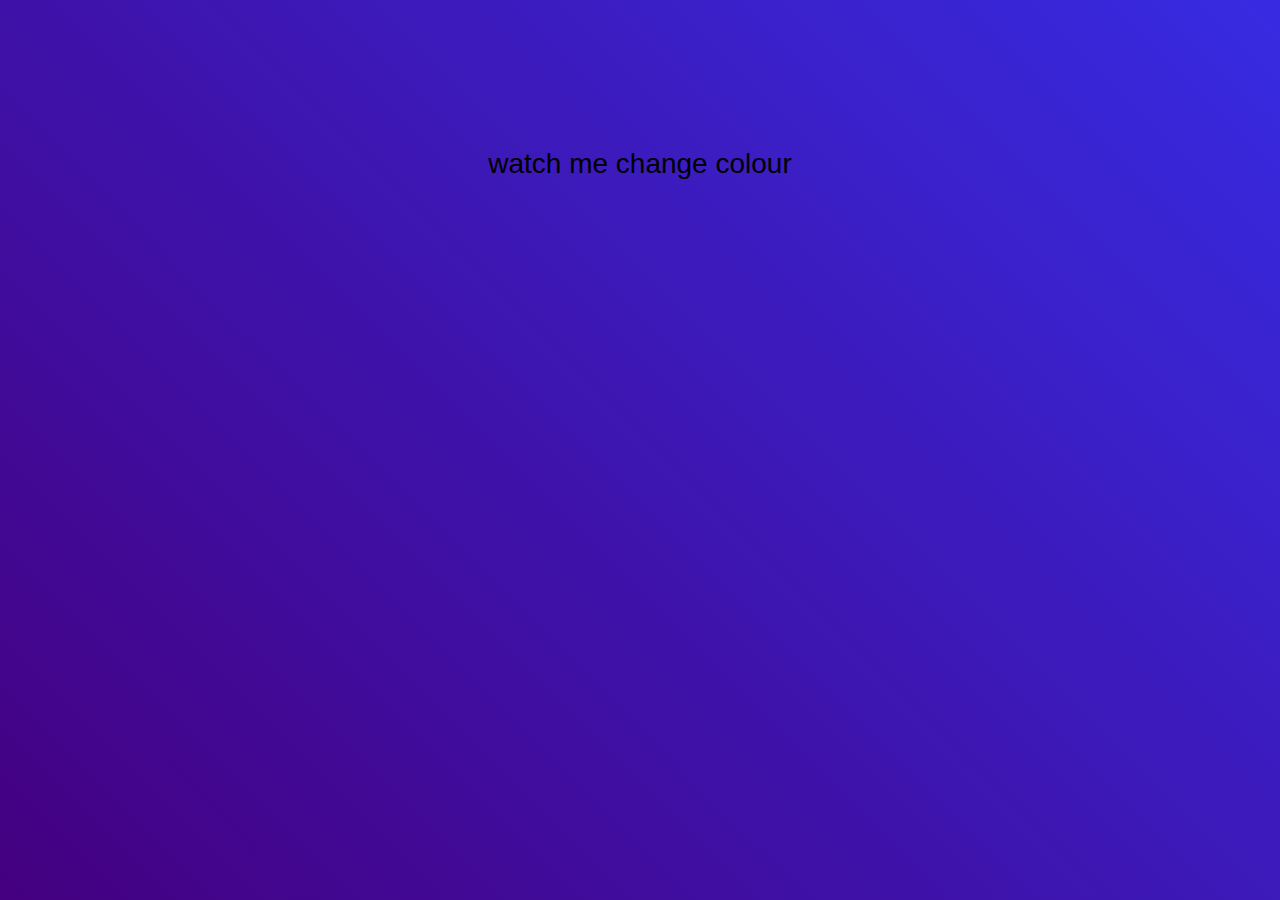
<file: animation.html>
<!DOCTYPE html>
<html lang="en">
<head>
    <meta charset="UTF-8">
    <meta name="viewport" content="width=device-width, initial-scale=1.0">
    <title>My css animations</title>
    <link rel="stylesheet"href="main2.css">
</head>
<body>
    <div class="label-1">enjoy seeing my moving train</div>
    
    <div class="label-2">watch me change colour</div>
    


</body>
</html>
</file>
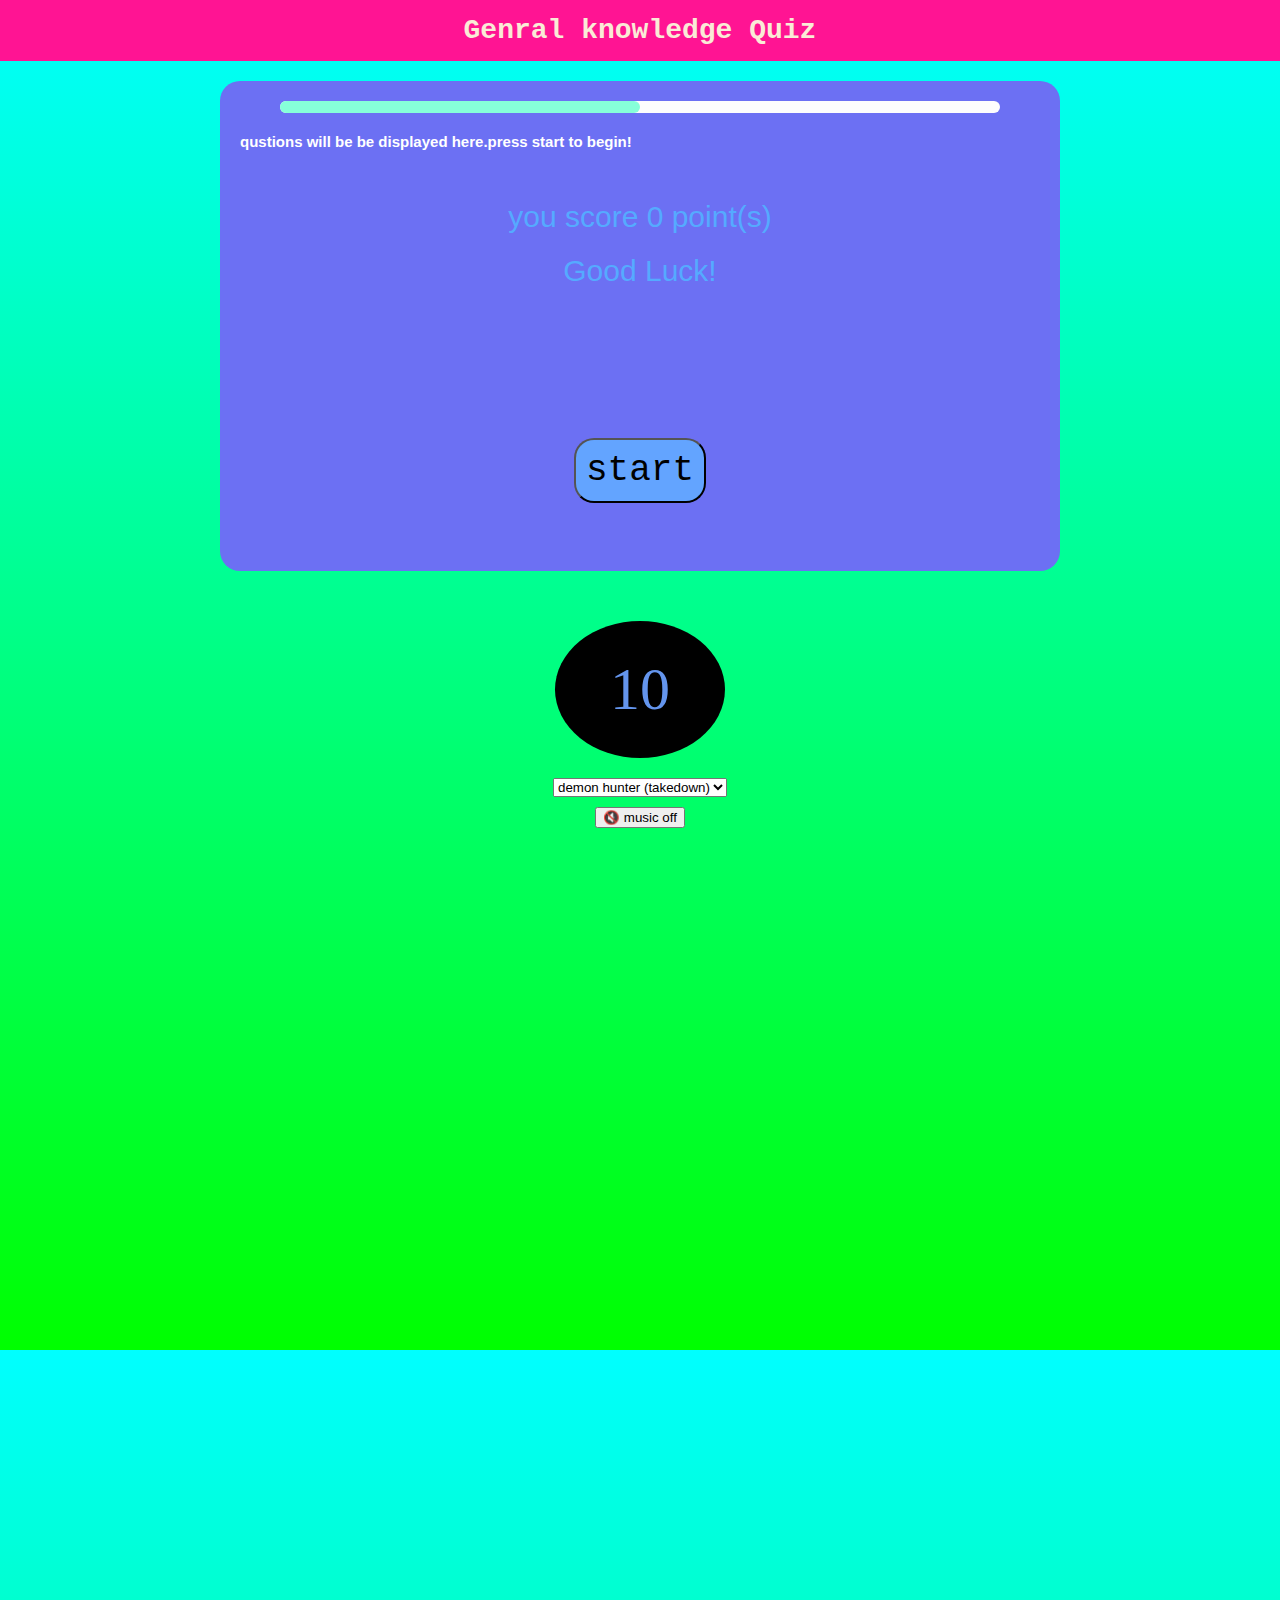
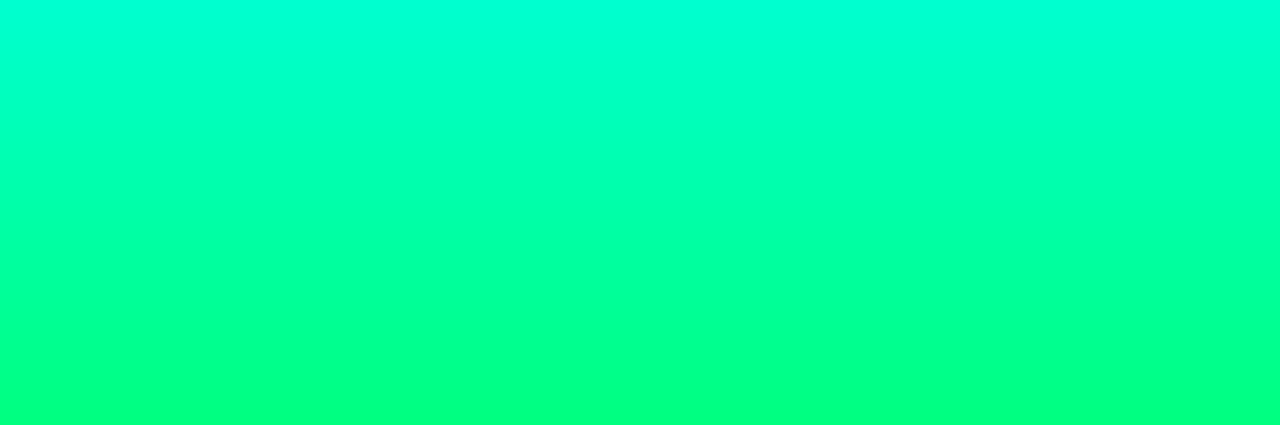
<file: quiz.html>
<!DOCTYPE html>
<html lang="en">
<head>
    <meta charset="UTF-8">
    <meta name="viewport" content="width=device-width, initial-scale=1.0">
    <title>quiz</title>
    <link rel="stylesheet" href="main3.css">
</head>
<body>
    <div class="title">
        Genral knowledge Quiz
    </div>

    <div class="container">
        <!-- progress bar--> 
    <div class="progress-bar-bg" id="progress-bar-bg">
        <div class="fill" id="fill"></div>
    </div>

        <!-- qustion label -->
         <div class="question" id="question">
            qustions will be be displayed here.press start to begin!
         </div>

        <!-- option buttons -->
        <div class="optionbox" id="optionbox"></div>

        <!-- score label -->
        <div class="score-label" id="score-label">you score 0 point(s)</div>

        <!-- feedback label -->
        <div class="feedback-label" id="feedback-label"> Good Luck! </div>

        <!-- start button -->
        <button class="start-btn" id="start-btn"> start </button>  
    </div>

    <div class="timer">
        <span id="timer-text">10</span>
    </div>

    <!--bgm dropdown-->
    <select class="bgm" id="bgm">
        <option value="Takedown Official Lyric Video feat. Jeongyeon, Jihyo and Chaeyoung from TWICE  KPop Demon Hunters.mp3">demon hunter (takedown)</option>
        <option value="Taylor Swift - Opalite (Lyrics).mp3">talor swift (opalite)</option>
        <option value="Golden Official Lyric Video  KPop Demon Hunters  Sony Animation.mp3">demon hunter (golden)</option>
        <option value="Taylor Swift - Karma (Lyric Video).mp3">talor swift (karma)</option>
        <option value="Your Idol  Official Song Clip  KPop Demon Hunters  Sony Animation.mp3">demon hunter (your idol)</option>
    </select>

    <button class="music" id="music">  🔈Music On  </button>

    <script src="script.js"></script>

</body>
</html>
</file>
<file: main2.css>
html, body{
    min-height: 100%;
}
body{
background: linear-gradient(45deg,rgb(68, 0, 128),rgb(55, 43, 226));
}

.label-1 {
    background-color: hotpink;
    font-size: 28px;
    text-align: center;
    color: aquamarine;
    padding:30px;
    opacity: 0;
    animation: fade-in 2s ease-in forwards;
    height: 50px;
    
}

@keyframes fade-in{
    from {
        opacity: 0;
        font-size: 0;
    }

    to {
        opacity: 1;
        font-size: 28px;
    }
}

.label-2 {
    color: black;
    font-size: 28px;
    text-align: center;
    padding: 30px;
    font-family: Arial, Helvetica, sans-serif;
    height: 50px;
    animation: bg-anim 6s infinite;
}

@keyframes bg-anim{
    0%{background-color: rgb(232, 24, 24);}
    20%{background-color: rgb(245, 158, 7);}
    40%{background-color: rgb(237, 249, 7);}
    60%{background-color: chartreuse;}
    80%{background-color: blue;}
    100%{background-color: blueviolet;}
}
</file>
<file: main3.css>
html, body{
    height: 150%;
    margin: 0;
    padding: 0;
}

body{
    min-height: 150%;
    background:linear-gradient(to bottom, cyan,lime);
}

.title{
    background-color: deeppink;
    font-size:28px ;
    text-align: center;
    color: antiquewhite;
    padding: 15px;
    font-family: 'Courier New', Courier, monospace;
    font-weight: 700;
    animation: drop-down-anim 3s ease-in-out forwards;
}

@keyframes drop-down-anim{
    from{
        transform: translateX(-100%);
    }

    to{
        transform: translateX(0%);
    }
}

.container{
    max-width: 800px;
    height: 450px;
    background-color: rgb(108, 112, 243);
    display: block;
    margin: auto;
    margin-top: 20px;
    border-radius: 20px;
    padding:20px ;
}

.progress-bar-bg{
    width: 90%;
    height: 12px;
    background-color: rgb(253, 253, 253);
    margin: auto;
    display: block;
    border-radius: 10px;
}

.fill{
    width: 50%;
    height: 12px;
    background-color: rgb(134, 255, 217);
    border-radius: 10px;
}

.question{
    font-size: 15px;
    color: white;
    font-family: 'Gill Sans', 'Gill Sans MT', Calibri, 'Trebuchet MS', sans-serif;
    font-weight: 800;
    margin-top: 20px;
}
.start-btn{
    margin: auto;
    display: block;
    font-size: 36px;
    border-radius: 20px;
    margin-top: 150px;
    background-color: rgb(99, 164, 255);
    font-family: 'Courier New', Courier, monospace;
    padding: 10px;
}
.start-btn:hover{
    background-color: lightgreen;
    font-weight: 800;
}

.timer{
    background-color: black;
    color: cornflowerblue;
    margin: auto;
    display: block;
    width: 150px;
    text-align: center;
    margin-top: 50px;
    font-size: 60px;
    border-radius: 60%;
    padding: 34px 10px;
    font-family: cursive;
}


.option-btn{
    width: 80%;
    height: fit-content;
    margin: auto;
    display: block;
    font-size: 24px;
    padding: 10px;
    margin-bottom: 3px;
    border-radius: 15px;
    cursor: pointer;
    font-family: 'Courier New', Courier, monospace;
}

.option-btn:hover{
    background-color: blueviolet;
    font-weight: 800;
}

.optionbox{
    margin-top: 50px;
}

.score-label{
    font-size: 30px;
    font-family: Arial, Helvetica, sans-serif;
    display: block;
    margin: auto;
    color: rgb(85, 170, 255);
    text-align: center;
    margin-top: 40px;
}

.feedback-label {
    font-size: 30px;
    font-family: Arial, Helvetica, sans-serif;
    display: block;
    margin: auto;
    color: rgb(85, 170, 255);
    text-align: center;
    margin-top: 20px;
}



.bgm{
    margin:auto;
    display: block;
    margin-top: 20px;
}

.music{
    margin:auto;
    display: block;
    margin-top: 10px;
}
</file>
